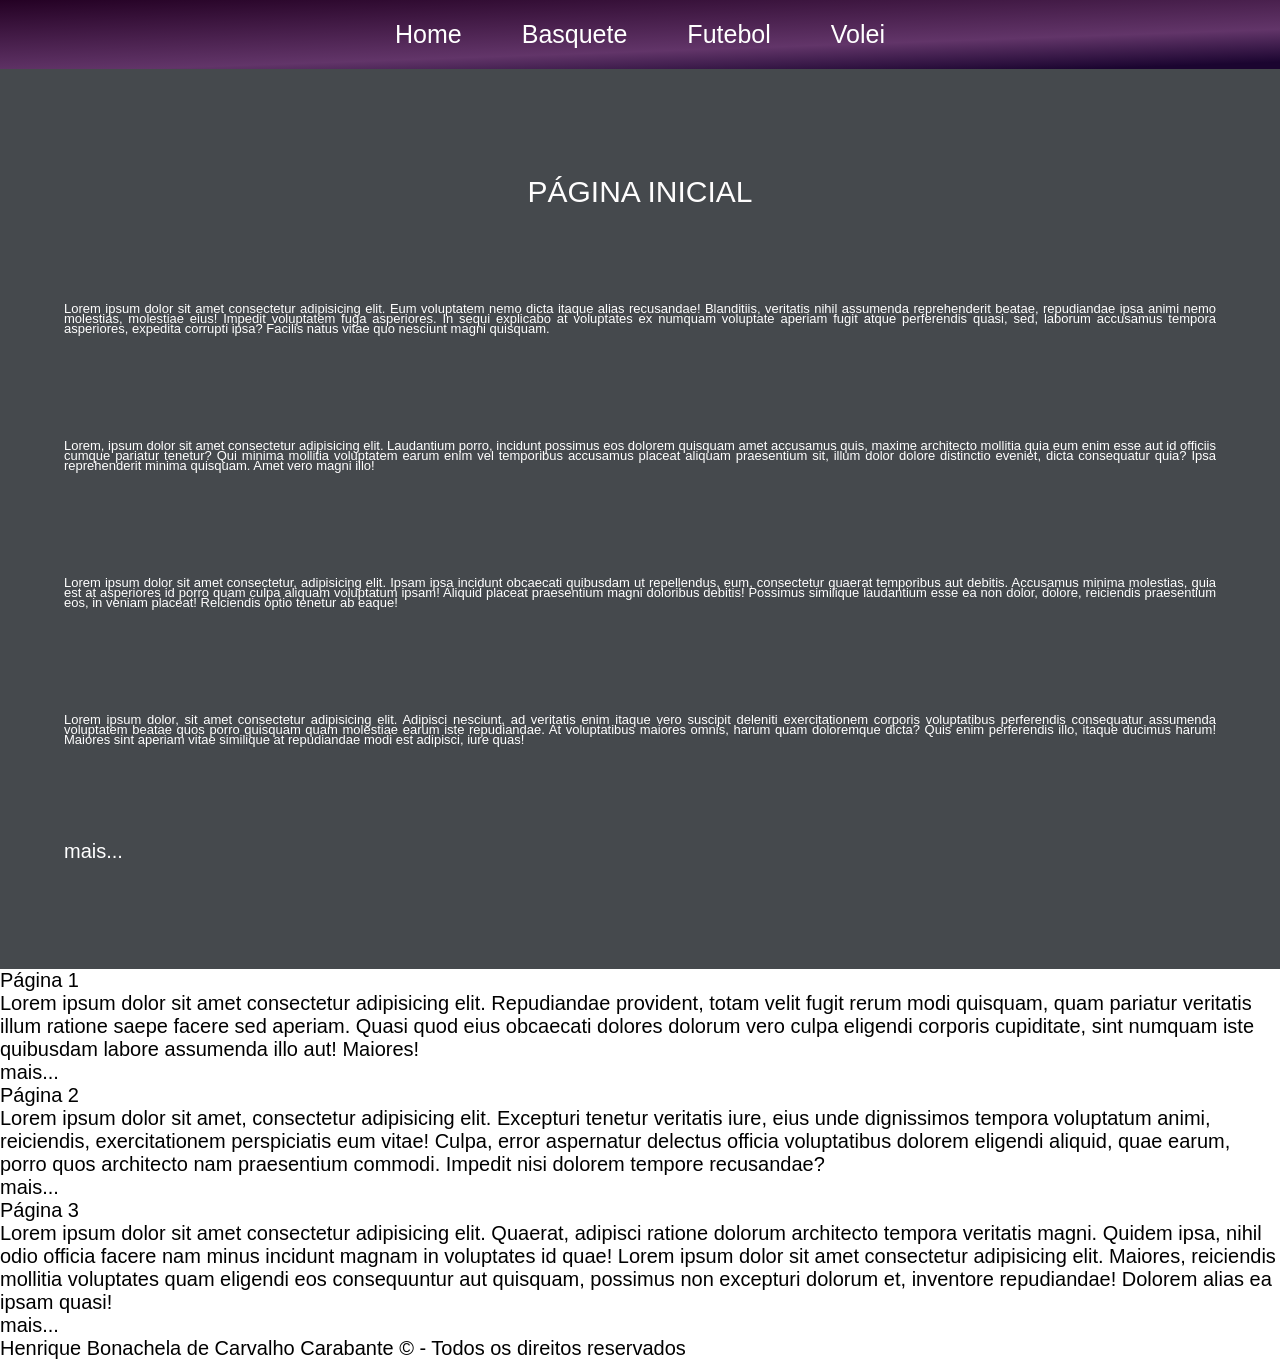
<file: index.html>
<!doctype html>
<html lang="pt-br">
  <head>
    <meta charset="UTF-8" />
    <meta name="viewport" content="width=device-width, initial-scale=1.0" />
    <title>ESPORTE TOTAL</title>
    <link rel="stylesheet" href="./css/main.css" />
  </head>
  <body>
    <header class="cabecalho">
      <nav class="cabecalho__navbar">
        <ul class="cabecalho__lista">
          <li class="cabecalho__list-item">
            <a
              class="cabecalho__link cabecalho__link--active"
              href="./index.html"
              >Home</a
            >
          </li>
          <li class="cabecalho__list-item">
            <a class="cabecalho__link" href="./paginas/basquete.html"
              >Basquete</a
            >
          </li>
          <li class="cabecalho__list-item">
            <a class="cabecalho__link" href="./paginas/futebol.html">Futebol</a>
          </li>
          <li class="cabecalho__list-item">
            <a class="cabecalho__link" href="./paginas/volei.html">Volei</a>
          </li>
        </ul>
      </nav>
    </header>

    <main class="conteudo">
      <section class="hero">
        <div class="hero__container">
          <h1 class="hero__title">Página Inicial</h1>
          <p class="hero__text">
            Lorem ipsum dolor sit amet consectetur adipisicing elit. Eum voluptatem nemo dicta itaque alias recusandae! Blanditiis, veritatis nihil assumenda reprehenderit beatae, repudiandae ipsa animi nemo molestias, molestiae eius! Impedit voluptatem fuga asperiores. In sequi explicabo at voluptates ex numquam voluptate aperiam fugit atque perferendis quasi, sed, laborum accusamus tempora asperiores, expedita corrupti ipsa? Facilis natus vitae quo nesciunt magni quisquam.
          </p>
          <p class="hero__text">
            Lorem, ipsum dolor sit amet consectetur adipisicing elit. Laudantium porro, incidunt possimus eos dolorem quisquam amet accusamus quis, maxime architecto mollitia quia eum enim esse aut id officiis cumque pariatur tenetur? Qui minima mollitia voluptatem earum enim vel temporibus accusamus placeat aliquam praesentium sit, illum dolor dolore distinctio eveniet, dicta consequatur quia? Ipsa reprehenderit minima quisquam. Amet vero magni illo!
          </p>
          <p class="hero__text">
            Lorem ipsum dolor sit amet consectetur, adipisicing elit. Ipsam ipsa incidunt obcaecati quibusdam ut repellendus, eum, consectetur quaerat temporibus aut debitis. Accusamus minima molestias, quia est at asperiores id porro quam culpa aliquam voluptatum ipsam! Aliquid placeat praesentium magni doloribus debitis! Possimus similique laudantium esse ea non dolor, dolore, reiciendis praesentium eos, in veniam placeat! Reiciendis optio tenetur ab eaque!
          </p>
          <p class="hero__text">
            Lorem ipsum dolor, sit amet consectetur adipisicing elit. Adipisci nesciunt, ad veritatis enim itaque vero suscipit deleniti exercitationem corporis voluptatibus perferendis consequatur assumenda voluptatem beatae quos porro quisquam quam molestiae earum iste repudiandae. At voluptatibus maiores omnis, harum quam doloremque dicta? Quis enim perferendis illo, itaque ducimus harum! Maiores sint aperiam vitae similique at repudiandae modi est adipisci, iure quas!
          </p>
          <a class="hero__btn" href="./pagina1.html">mais...</a>
        </div>
      </section>

      <div class="conteudo_container">
        <section class="conteudo__sec">
          <h2 class="conteudo__sub-title">Página 1</h2>
          <p>
            Lorem ipsum dolor sit amet consectetur adipisicing elit. Repudiandae provident, totam velit fugit rerum modi quisquam, quam pariatur veritatis illum ratione saepe facere sed aperiam. Quasi quod eius obcaecati dolores dolorum vero culpa eligendi corporis cupiditate, sint numquam iste quibusdam labore assumenda illo aut! Maiores!
          </p>
          <a href="./pagina1.html">mais...</a>
        </section>
        <section class="conteudo__sec">
          <h2 class="conteudo__sub-title">Página 2</h2>
          <p>
            Lorem ipsum dolor sit amet, consectetur adipisicing elit. Excepturi tenetur veritatis iure, eius unde dignissimos tempora voluptatum animi, reiciendis, exercitationem perspiciatis eum vitae! Culpa, error aspernatur delectus officia voluptatibus dolorem eligendi aliquid, quae earum, porro quos architecto nam praesentium commodi. Impedit nisi dolorem tempore recusandae?
          </p>
          <a href="./paginas/pagina2.html">mais...</a>
        </section>
        <section class="conteudo__sec">
          <h2 class="conteudo__sub-title">Página 3</h2>
          <p>
            Lorem ipsum dolor sit amet consectetur adipisicing elit. Quaerat, adipisci ratione dolorum architecto tempora veritatis magni. Quidem ipsa, nihil odio officia facere nam minus incidunt magnam in voluptates id quae! Lorem ipsum dolor sit amet consectetur adipisicing elit. Maiores, reiciendis mollitia voluptates quam eligendi eos consequuntur aut quisquam, possimus non excepturi dolorum et, inventore repudiandae! Dolorem alias ea ipsam quasi!
          </p>
          <a href="./paginas/pagina2.html">mais...</a>
        </section>
      </div>
    </main>

    <footer>
      <p class="unico">
        Henrique Bonachela de Carvalho Carabante &copy; - Todos os direitos reservados
      </p>
    </footer>
  </body>
</file>
<file: css/main.css>
@import url('./base.css');
@import url('./cabecalho.css');
@import url('./hero.css');
@import url('./conteudo.css');
</file>
